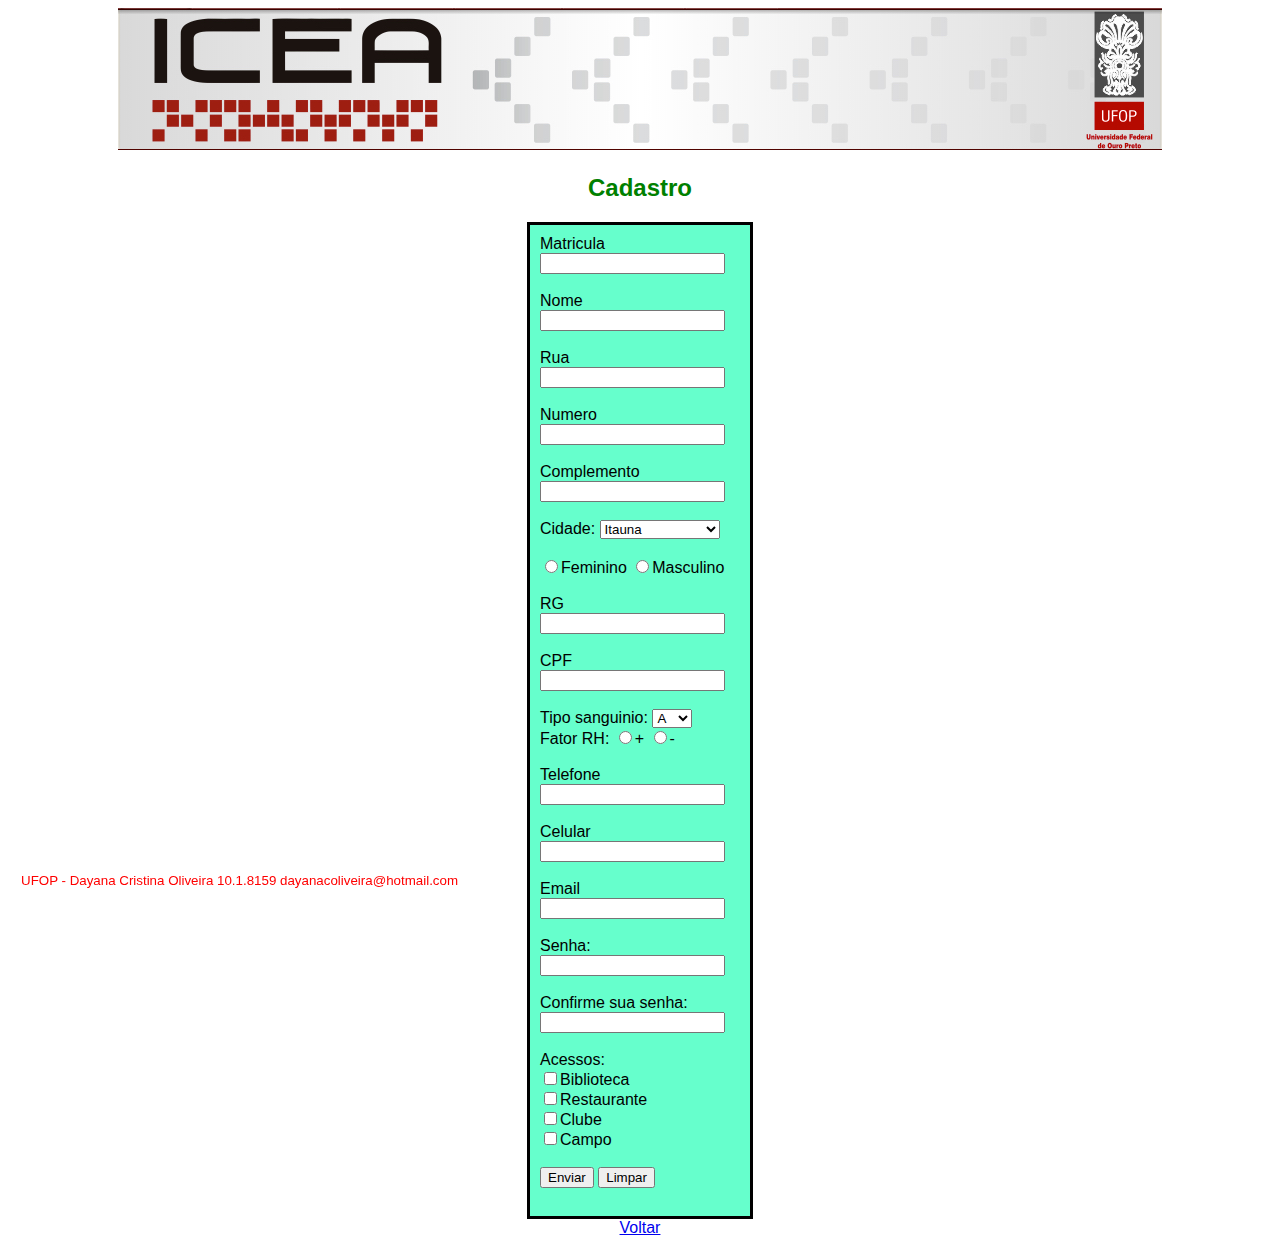
<file: cadastro.html>
<!DOCTYPE html>
<html>

<head>
	<link rel="stylesheet" type="text/css"
     href="estilo.css" />
	 
	<div id ="topo">
	<img src="ufoptopo.jpg"  alt="Imagem nao encontrada"/>
	</div>
	<h2 class = "nova"> Cadastro </h2>
</head>
<body>
	<div id="cadastro">
	 <form name="cadastro" method="post" action="sucessoCadastro.html">
	    <label for="matricula">Matricula</label></br>
        <input type="text" name="matricula" maxlength="20" />
        <br />
		</br>
        <label for="nome">Nome</label></br>
        <input type="text" name="nome" maxlength="20" />
        <br />
		</br>
	    <label for="rua">Rua</label></br>
        <input type="text" name="rua" maxlength="20" />
        <br />
		</br>
        <label for="numero">Numero</label></br>
        <input type="text" name="numero" maxlength="10" />
        <br />
		</br>
		<label for="nome">Complemento</label></br>
        <input type="text" name="complemento" maxlength="20" />
        <br />
		</br>
		Cidade: 
    	<select name="cidades">

          <option value="1">Itauna</option>
          <option value="2">Belo Horizonte</option>
          <option value="3">Joao Monlevade</option>

        </select>
		</br>
		</br>
		<input type="radio" name="sexo" value="F" />Feminino
        <input type="radio" name="sexo" value="M" />Masculino
		</br>
		</br>
		<label for="rg">RG</label></br>
        <input type="text" name="rg" maxlength="15" />
        <br />
		</br>
		<label for="cpf">CPF</label></br>
        <input type="text" name="cpf" maxlength="15" />
        <br />
		</br>
		Tipo sanguinio:
		<select name="sangue">
          <option value="1">A</option>
          <option value="2">B</option>
          <option value="3">O</option>
		  <option value="4">AB</option>
	    </select>
		</br>
		Fator RH:
		<input type="radio" name="sexo" value="positivo" />+
        <input type="radio" name="sexo" value="negativo" />-
		</br>
		</br>
		<label for="telefone">Telefone</label></br>
        <input type="text" name="telefone" maxlength="15" />
        <br />
		</br>
		<label for="celular">Celular</label></br>
        <input type="text" name="celular" maxlength="15" />
        <br />
		</br>
		<label for="email">Email</label></br>
        <input type="text" name="email" maxlength="20" />
        <br />
		</br>
		Senha:</br>  <input type="password" name="senha" />
		</br>
		</br>
		Confirme sua senha: </br> <input type="password" name="confirmacao" />
		</br>
		</br>
		Acessos:</br>
		<form action="">
        <input type="checkbox" name="acesso" value = "bibi">Biblioteca <br>    
		<input type="checkbox" name="acesso" value = "rest">Restaurante <br>
		<input type="checkbox" name="acesso" value = "clube">Clube <br>
		<input type="checkbox" name="acesso" value = "campo">Campo <br>
	</br>
	<input type="submit" value="Enviar"/>
	<input type="reset" value="Limpar"/>
	</br>
	</br>
	</form>
	</div>
	<div id="voltar">
	<a href="index.html">Voltar</a>
	</div>
	<div id="rodape">
        UFOP - Dayana Cristina Oliveira 10.1.8159 dayanacoliveira@hotmail.com
    </div>
</body>
</file>
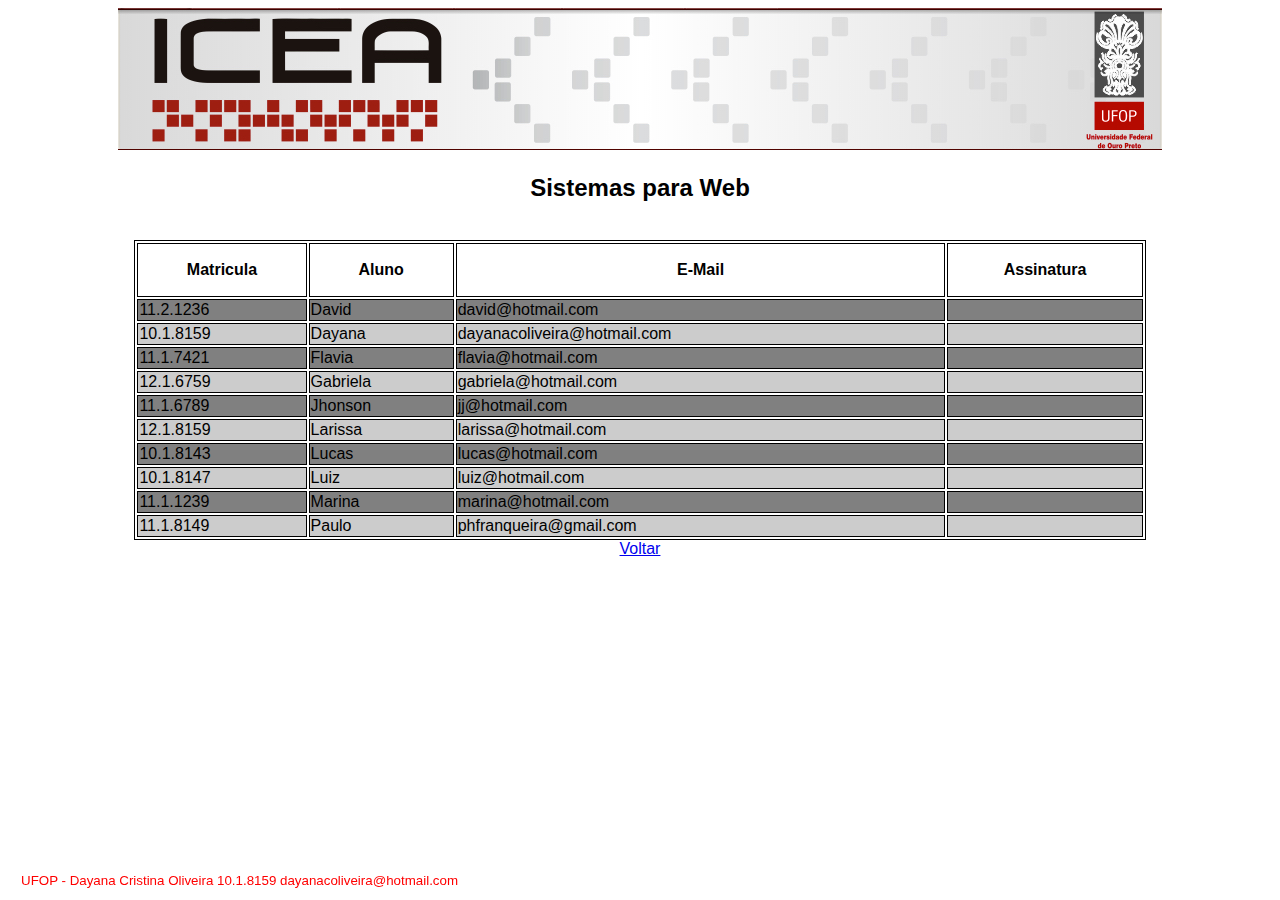
<file: listaPresenca.html>
<!DOCTYPE html>
<html>

<head>
	<link rel="stylesheet" type="text/css"
     href="estilo.css" />
	 
	<div id ="topo">
	<img src="ufoptopo.jpg"  alt="Imagem nao encontrada"/>
	</div>
</head>
<body>
    <table>
		<h2> Sistemas para Web </h2>
        <tr>
			<th>Matricula</th>
            <th>Aluno</th>
            <th>E-Mail</th>
            <th>Assinatura</th>

        </tr>
		<tr class = "um">
            <td>11.2.1236</td>
            <td>David</td>
            <td>david@hotmail.com</td>
           <td>									</td>
        </tr>
		<tr class="dois">
            <td>10.1.8159</td>
            <td>Dayana</td>
            <td>dayanacoliveira@hotmail.com</td>
            <td>									</td>
        </tr>
		<tr class = "um">
            <td>11.1.7421</td>
            <td>Flavia</td>
            <td>flavia@hotmail.com</td>
           <td>									</td>
        </tr>
		<tr class="dois">
            <td>12.1.6759</td>
            <td>Gabriela</td>
            <td>gabriela@hotmail.com</td>
            <td>									</td>
        </tr>  
		<tr class = "um">
            <td>11.1.6789</td>
            <td>Jhonson</td>
            <td>jj@hotmail.com</td>
            <td>									</td>
        </tr>
		<tr class="dois">
            <td>12.1.8159</td>
            <td>Larissa</td>
            <td>larissa@hotmail.com</td>
            <td>									</td>
        </tr>
		<tr class = "um">
            <td>10.1.8143</td>
            <td>Lucas</td>
            <td>lucas@hotmail.com</td>
            <td>									</td>
        </tr>
		<tr class="dois">
            <td>10.1.8147</td>
            <td>Luiz</td>
            <td>luiz@hotmail.com</td>
            <td>									</td>
        </tr>
		<tr class = "um">
            <td>11.1.1239</td>
            <td>Marina</td>
            <td>marina@hotmail.com</td>
            <td>									</td>
        </tr>
		<tr class="dois">
            <td>11.1.8149</td>
            <td>Paulo</td>
            <td>phfranqueira@gmail.com</td>
            <td>									</td>
        </tr>
		</br>
		</table>
	<div id="voltar">
	<a href="index.html">Voltar</a>
	</div>
	<div id="rodape">
        UFOP - Dayana Cristina Oliveira 10.1.8159 dayanacoliveira@hotmail.com
    </div>
</body>
</file>
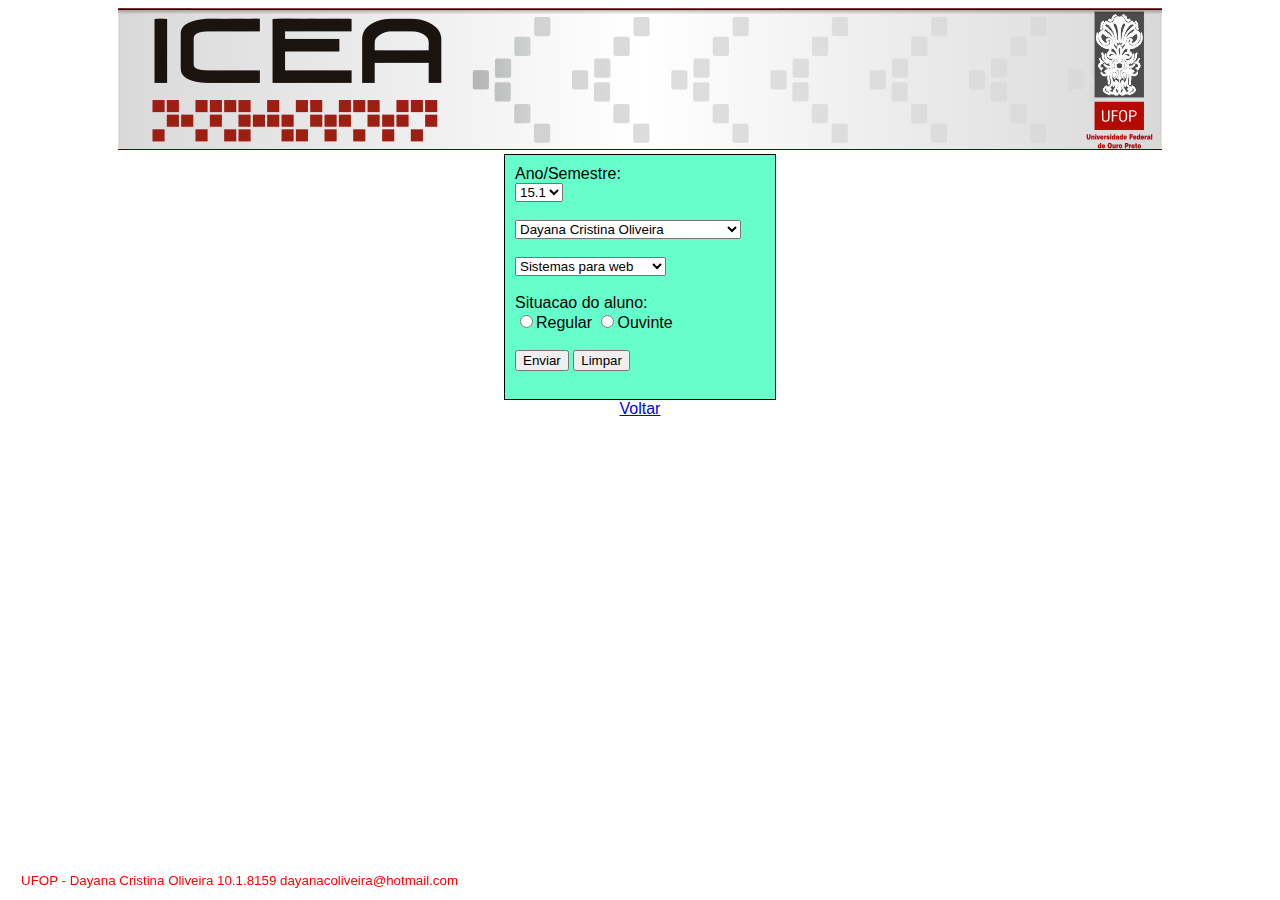
<file: matricula.html>
<!DOCTYPE html>
<html>

<head>
	<link rel="stylesheet" type="text/css"
     href="estilo.css" />
	 
	<div id ="topo">
	<img src="ufoptopo.jpg"  alt="Imagem nao encontrada"/>
	</div>
	
	
</head>
<body>
	<div id="matricula">
    <form name="matricula" method="post" action="sucessoMatricula.html">
		Ano/Semestre:</br>
        <select name="semestre">
          <option value="1">15.1</option>
          <option value="2">15.2</option>
          <option value="3">16.1</option>
	    </select>
		</br>
		</br>
		<select name="aluno">
          <option value="1">Dayana Cristina Oliveira</option>
          <option value="2">Paulo Henrique Franqueira e Silva</option>
          <option value="3">Marina Rocha Maia</option>
	    </select>
		</br>
		</br>
		<select name="disciplina">
          <option value="1">Sistemas para web</option>
          <option value="2">Computacao Movel</option>
          <option value="3">Sistemas Distribuidos</option>
	    </select>
		</br>
		</br>
		Situacao do aluno:</br>
		<input type="radio" name="situacao" value="regular" />Regular
        <input type="radio" name="situacao" value="ouvinte" />Ouvinte
		</br>
		</br>
		<input type="submit" value="Enviar"/>
	    <input type="reset" value="Limpar"/>
		</br>
		</br>
	</form>
	</div>
	<div id="voltar">
	<a href="index.html">Voltar</a>
	</div>
	<div id="rodape">
        UFOP - Dayana Cristina Oliveira 10.1.8159 dayanacoliveira@hotmail.com
    </div>

</body>
</file>
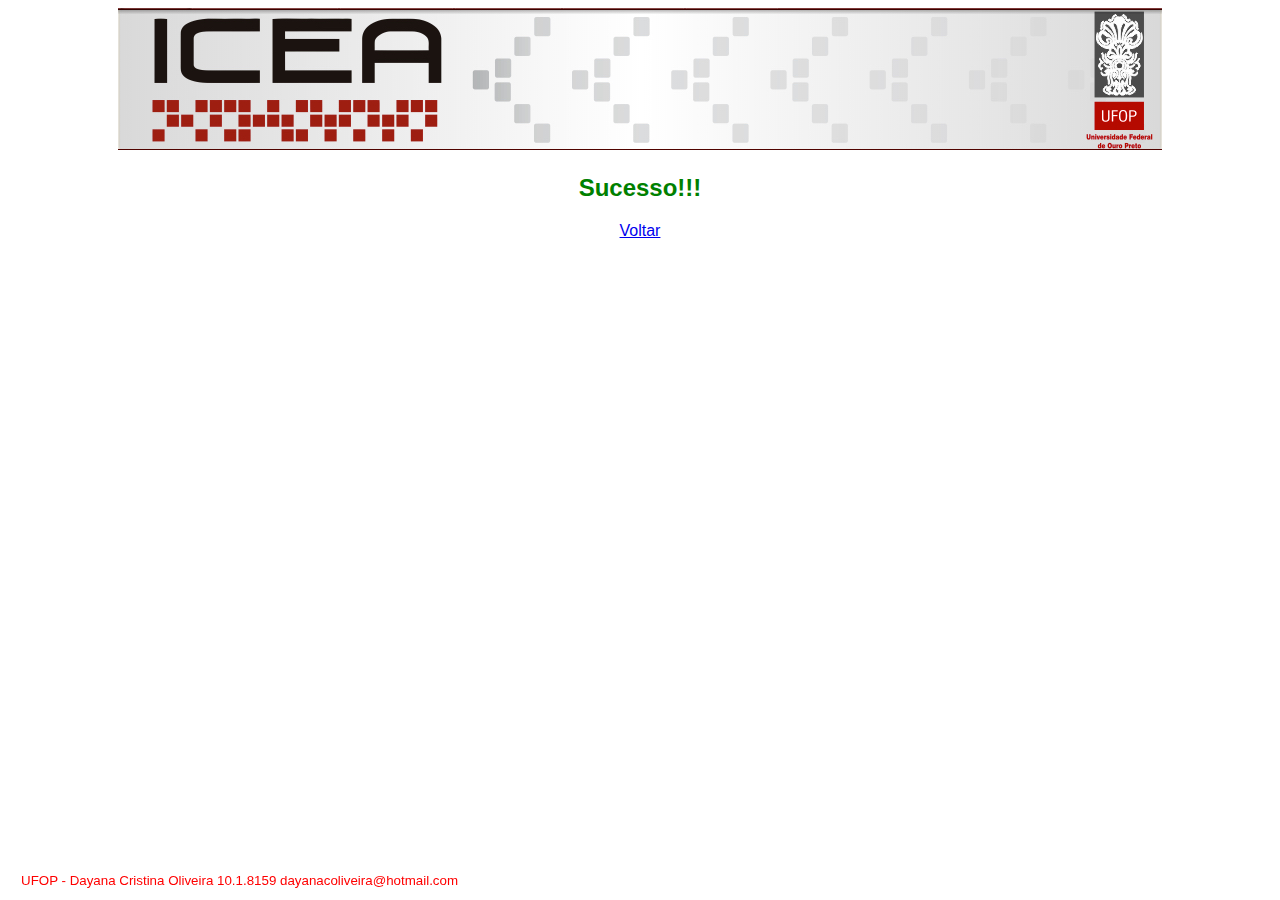
<file: sucessoCadastro.html>
<!DOCTYPE html>
<html>

<head>
	<link rel="stylesheet" type="text/css"
     href="estilo.css" />
	 
	<div id ="topo">
	<img src="ufoptopo.jpg"  alt="Imagem nao encontrada"/>
	</div>
	
	
</head>
<body>
	<h2 class="nova" > Sucesso!!! </h2>
	<div id="voltar">
	<a href="cadastro.html">Voltar</a>
	</div>
	<div id="rodape">
        UFOP - Dayana Cristina Oliveira 10.1.8159 dayanacoliveira@hotmail.com
    </div>
</body>
</file>
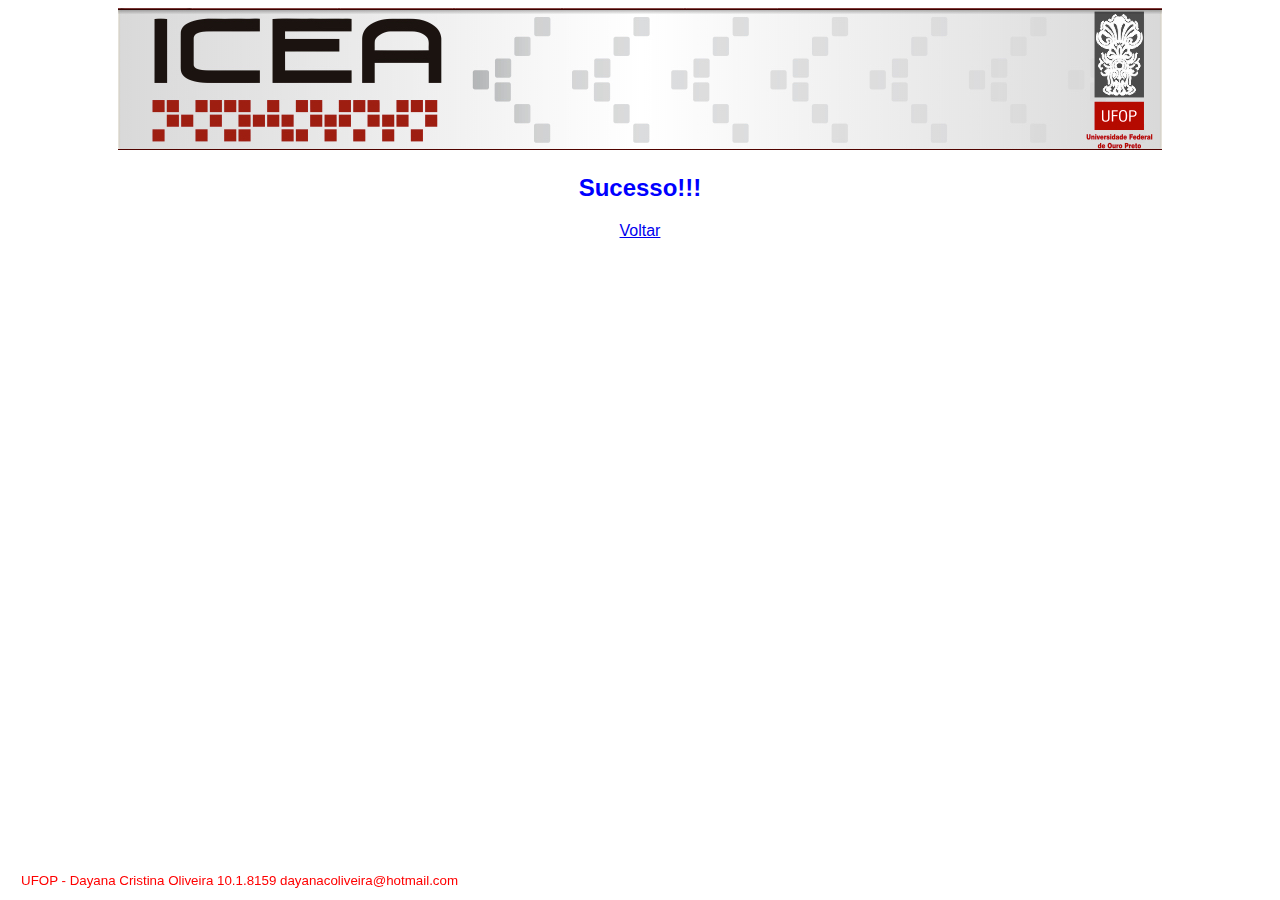
<file: sucessoMatricula.html>
<!DOCTYPE html>
<html>

<head>
	<link rel="stylesheet" type="text/css"
     href="estilo.css" />
	 
	<div id ="topo">
	<img src="ufoptopo.jpg"  alt="Imagem nao encontrada"/>
	</div>
	
	
</head>
<body>
	<h2 class="nova2" > Sucesso!!! </h2>
	<div id="voltar">
	<a href="matricula.html">Voltar</a>
	</div>
	<div id="rodape">
        UFOP - Dayana Cristina Oliveira 10.1.8159 dayanacoliveira@hotmail.com
    </div>
</body>
</file>
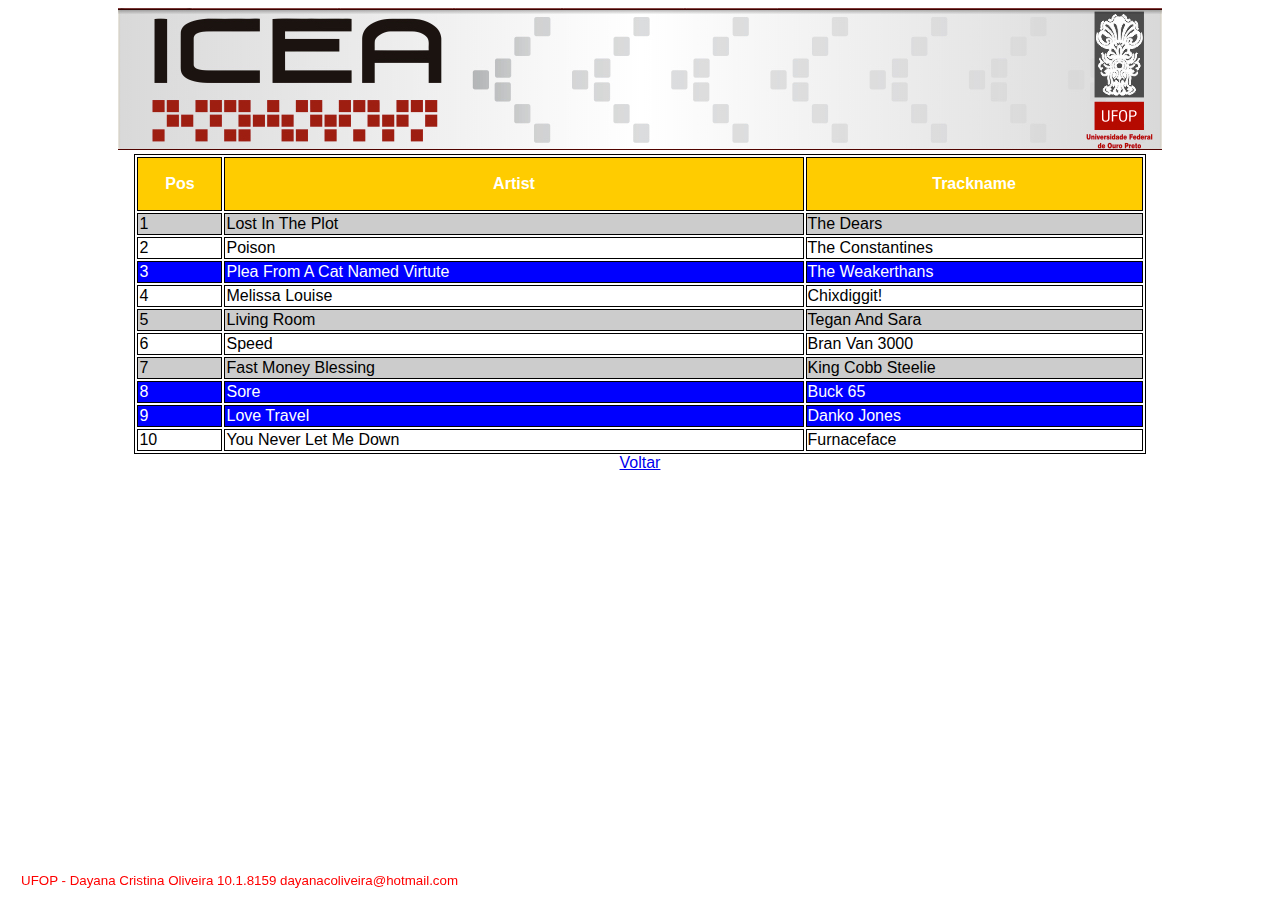
<file: tabela.html>
<!DOCTYPE html>
<html>

<head>
	<link rel="stylesheet" type="text/css"
     href="estilo.css" />
	 
	<div id ="topo">
	<img src="ufoptopo.jpg"  alt="Imagem nao encontrada"/>
	</div>
</head>
<body>
    <table>
		<tr class="titulo">
			<th>Pos</th>
            <th>Artist</th>
            <th>Trackname</th>
        </tr>
        <tr class = "dois">
            <td>1</td>
            <td>Lost In The Plot</td>
            <td>The Dears</td>
        </tr>
		<tr class = "tres">
            <td>2</td>
            <td>Poison</td>
            <td>The Constantines</td>
        </tr>
		<tr class = "especial">
            <td>3</td>
            <td>Plea From A Cat Named Virtute</td>
            <td>The Weakerthans</td>
        </tr>
		<tr class = "tres">
            <td>4</td>
            <td>Melissa Louise</td>
            <td>Chixdiggit!</td>
        </tr>
		<tr class = "dois">
            <td>5</td>
            <td>Living Room </td>
            <td>Tegan And Sara</td>
        </tr>
		<tr class = "tres">
            <td>6</td>
            <td>Speed</td>
            <td>Bran Van 3000</td>
        </tr>
		<tr class = "dois">
            <td>7</td>
            <td>Fast Money Blessing </td>
            <td>King Cobb Steelie</td>
        </tr>
		<tr class = "especial">
            <td>8</td>
            <td>Sore</td>
            <td>Buck 65</td>
        </tr>
		<tr class = "especial">
            <td>9</td>
            <td>Love Travel</td>
            <td>Danko Jones</td>
        </tr>
		<tr class = "tres">
            <td>10</td>
            <td>You Never Let Me Down</td>
            <td>Furnaceface</td>
        </tr>
		</table>
	<div id="voltar">
	<a href="index.html">Voltar</a>
	</div>
	<div id="rodape">
        UFOP - Dayana Cristina Oliveira 10.1.8159 dayanacoliveira@hotmail.com
    </div>
</body>
</file>
<file: estilo.css>
h2.nova {
  color: green;
  font-family: arial;
  text-align: center;
}
h2.nova2{
  color: blue;
  font-family: arial;
  text-align: center;
}

h2{
  font-family: arial;
  text-align : center;
}

tr.um{
  background : gray;
  font-family: arial;
}

tr.dois{
  background:#cccccc;
  font-family: arial;
}

tr.titulo{
  color: white;
  background: #FFCC00;
  font-family: arial;
}
tr.tres{
  background: white;
  font-family: arial;
}
tr.especial{
  color: white;
  background: blue;
  font-family: arial;
}
#inputArea
{
    font-family: Arial, Sans-Serif;
    font-size: 13px;
    background-color: #d6e5f4;
    width: 320px;
	margin: auto;
    padding: 10px;
}


#inputArea input[type="text"], #inputArea textarea
{
    font-family: Arial, Sans-Serif;
    font-size: 13px;
    margin-bottom: 5px;
    display: block;
    padding: 4px;
    border: solid 1px #85b1de; 
    width: 300px;
    background-color: #EDF2F7;
}

#inputArea input[type="text"], #inputArea textarea
{
    font-family: Arial, Sans-Serif;
    font-size: 13px;
    margin-bottom: 5px;
    display: block;
    padding: 4px;
    border: solid 1px #85b1de;
    width: 300px;
    background-image: url( 'blue_bg.png' );
    background-repeat: repeat-x;
    background-position: top;
}
#inputArea input[type="text"]:focus, #inputArea textarea:focus
{
    background-image: none;
    background-color: #ffffff;
    border: solid 1px #33677F;
}
#inputArea input, #inputArea textarea
{
    font-family: Arial, Sans-Serif;
    font-size: 13px;
    margin-bottom: 5px;
    display: block;
    padding: 4px;
    width: 300px;
}
#rodape {
  background-color: white;
  font-size: 10pt;
  color: red;
  margin: 15px 0px 12px 13px;
  font-family: arial;
  position:fixed;
  bottom:0;
 
}
#topo{
	text-align: center;
}
#menu{
  border: 1px solid black;
  width: 150px;
  margin: left;
  padding: 10px;
  background: #cccccc;
  font-size: 10pt;
  color: #780000;
  text-align: center;
  font-family: arial;
}

#voltar{
  font-family: arial;
  text-align:center;
}

#cadastro{
   border: 3px solid black;
   margin: auto;
   font-family: arial;
   width: 200px;
   padding: 10px;
   background: #66FFCC;
}
#matricula{
   border: 1px solid black;
   margin: auto;
   font-family: arial;
   width: 250px;
   padding: 10px;
   background: #66FFCC;
}
th {
  font-family: arial;
}

table, th, td {
  border: 1px solid black;
}


table {
  width: 80%;
  margin: auto;
}

th {
  text-align: center;
  height: 50px;
  
}

td {
  text-align: left;
}

form{
 margin: auto;
}
</file>
